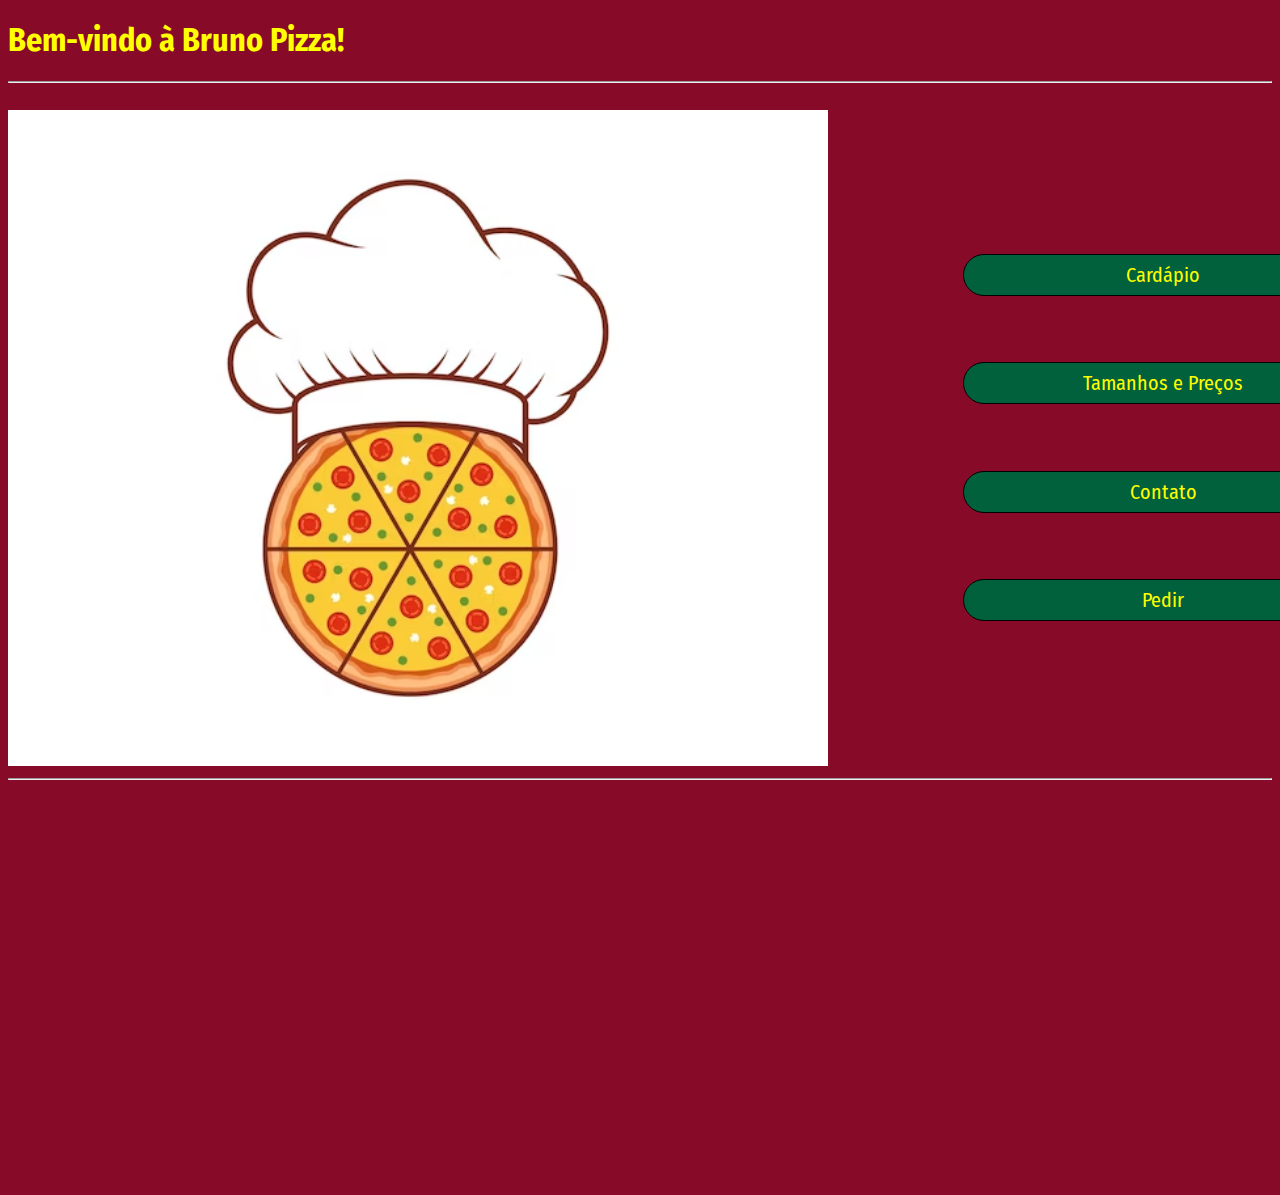
<file: index.html>
<!DOCTYPE html>

<html>
<head>
  <meta charset="UTF-8">
  <meta http-equiv="X-UA-Compatible" content="IE=edge">
  <meta name="description" content="Página inicial da Bruno Pizza">
  <meta name="keyword" content="Página,inicial,Bruno,Pizza">
  <meta name="author" content="Bruno">
  <meta name="viewport" content="width=device-width, initial-scale=1.0">
  <link rel="stylesheet" href="styleindex.css">
  <link rel="preconnect" href="https://fonts.googleapis.com">
  <link rel="preconnect" href="https://fonts.gstatic.com" crossorigin>
  <link href="https://fonts.googleapis.com/css2?family=Fira+Sans+Condensed:wght@200&display=swap" rel="stylesheet">
  <title>Bruno Pizza - Página Inicial</title>
</head>

<body>
  <h1>Bem-vindo à Bruno Pizza!</h1>
  <hr>
  <br>
  <img src="pizza-com-logotipo-de-chapeu-de-chef_698903-2564.avif">
  <br>
  <hr>
  <h3><a href = "cardapio.html"><button>Cardápio</button></a></h3>
  <br>
  <h3><a href = "tamanhopreço.html"><button>Tamanhos e Preços</button></a></h3>
  <br>
  <h3><a href = "contato.html"><button>Contato</button></a></h3>
  <br>
  <h3><a href = "pedido.html"><button>Pedir</button></a></h3>
</body>

</html>
</file>
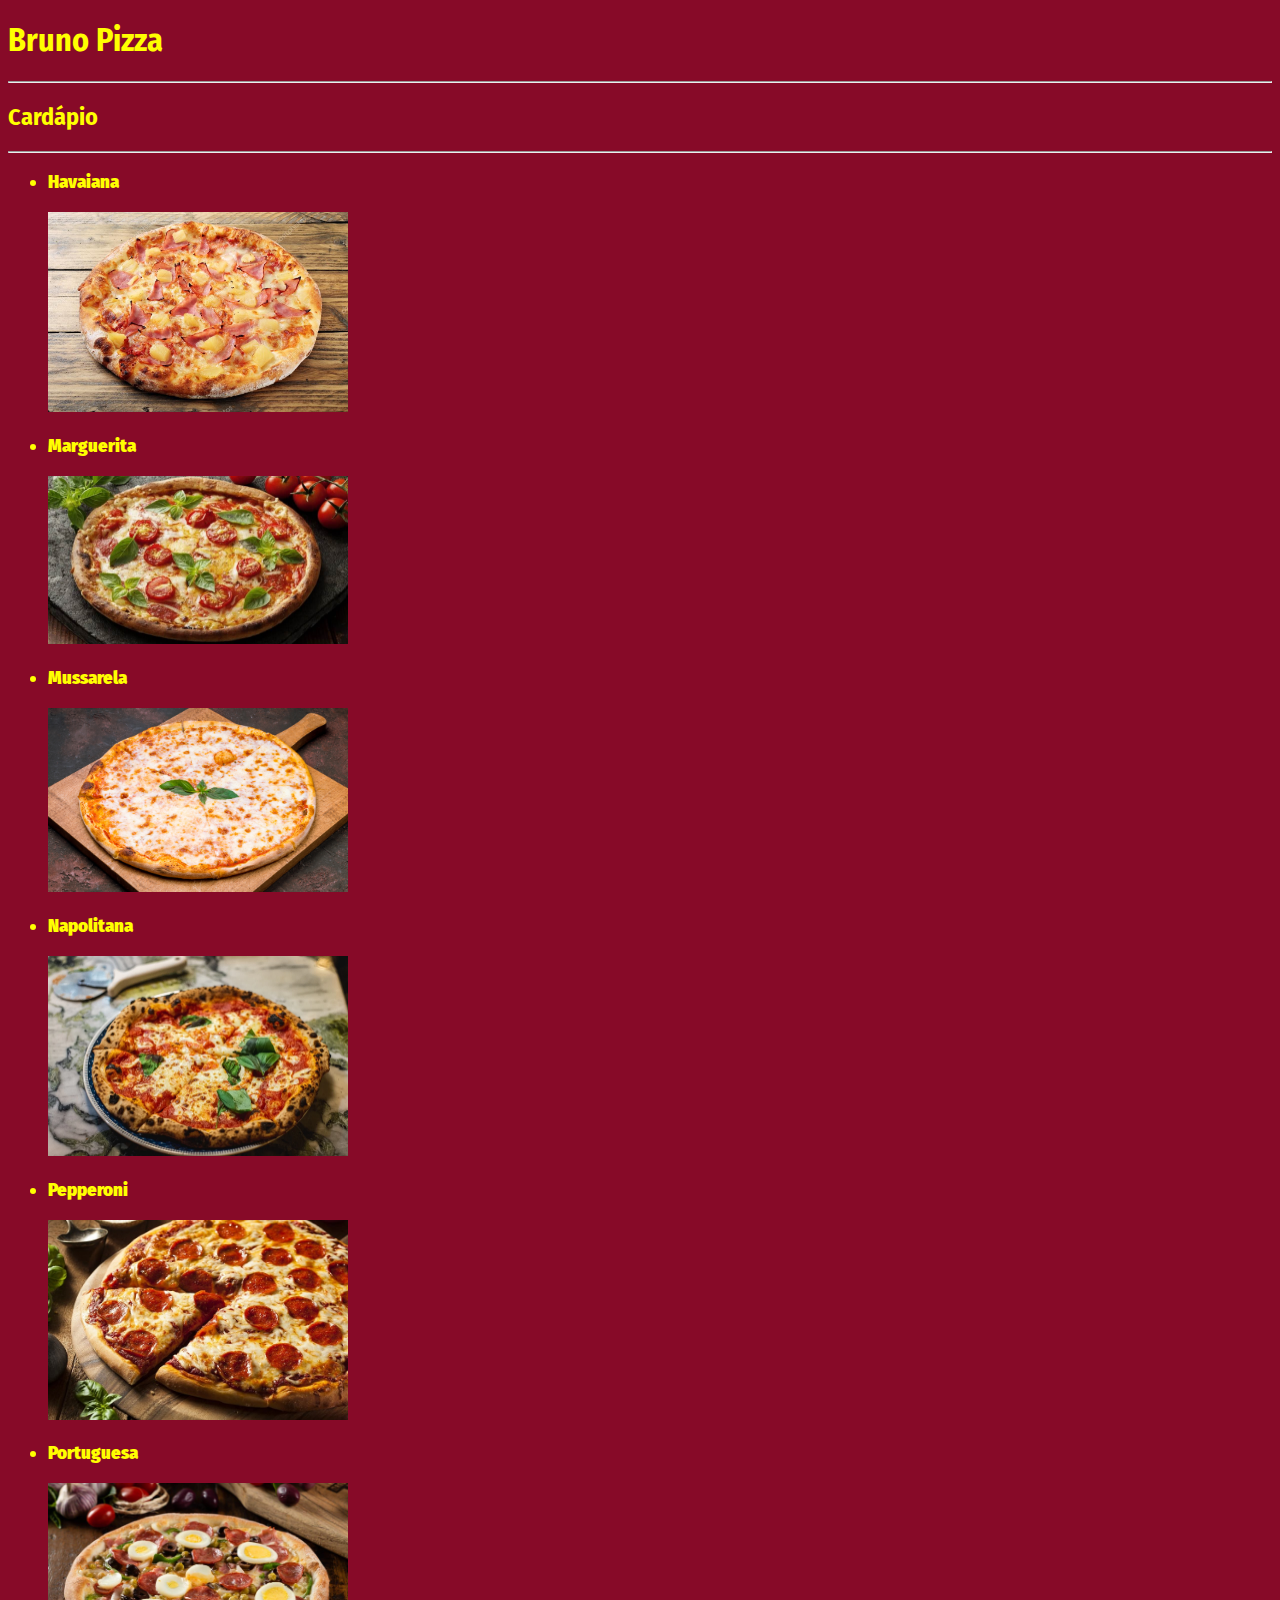
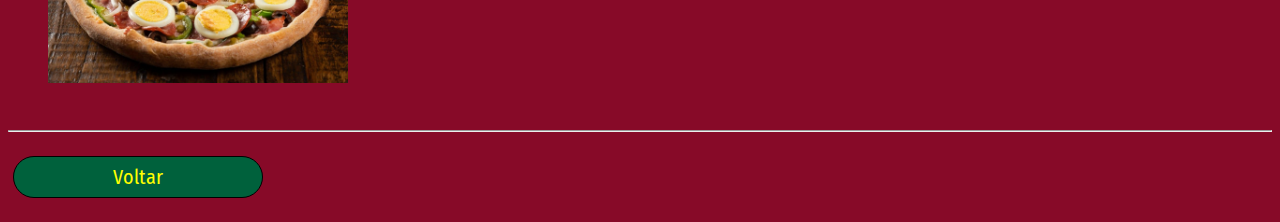
<file: cardapio.html>
<!DOCTYPE html>
<html lang="en">
<head>
  <meta charset="UTF-8">
  <meta http-equiv="X-UA-Compatible" content="IE=edge">
  <meta name="description" content="Cardápio da Bruno Pizza">
  <meta name="keyword" content="Cardápio,Bruno,Pizza">
  <meta name="author" content="Bruno">
  <meta name="viewport" content="width=device-width, initial-scale=1.0">
  <link rel="stylesheet" href="stylecardapio.css">
  <link rel="preconnect" href="https://fonts.googleapis.com">
  <link rel="preconnect" href="https://fonts.gstatic.com" crossorigin>
  <link href="https://fonts.googleapis.com/css2?family=Fira+Sans+Condensed:wght@200&display=swap" rel="stylesheet">
  <title>Bruno Pizza - Cardápio</title>
</head>
<body>
  <h1>Bruno Pizza</h1>
  <hr>
  <h2>Cardápio</h2>
  <hr>
  <ul>
    <h3><li><b>Havaiana</b></li></h3>
    <img src="depositphotos_85123738-stock-photo-hawaiian-pizza.jpg">
    <br>
    <h3><li><b>Marguerita</b></li></h3>
    <img src="pizza-margherita.jpg">
    <br>
    <h3><li><b>Mussarela</b></li></h3>
    <img src="receitas-de-pizza-de-mussarela-1.jpg">
    <br>
    <h3><li><b>Napolitana</b></li></h3>
    <img src="pizza-napolitana.webp">
    <br>
    <h3><li><b>Pepperoni</b></li></h3>
    <img src="277814-original.jpg">
    <br>
    <h3><li><b>Portuguesa</b></li></h3>
    <img src="420d726c-8.jpeg">
    <br>
  </ul>
  <br>
  <hr>
  <h3><a href = "index.html"><button>Voltar</button></a></h3>
</body>
</html>
</file>
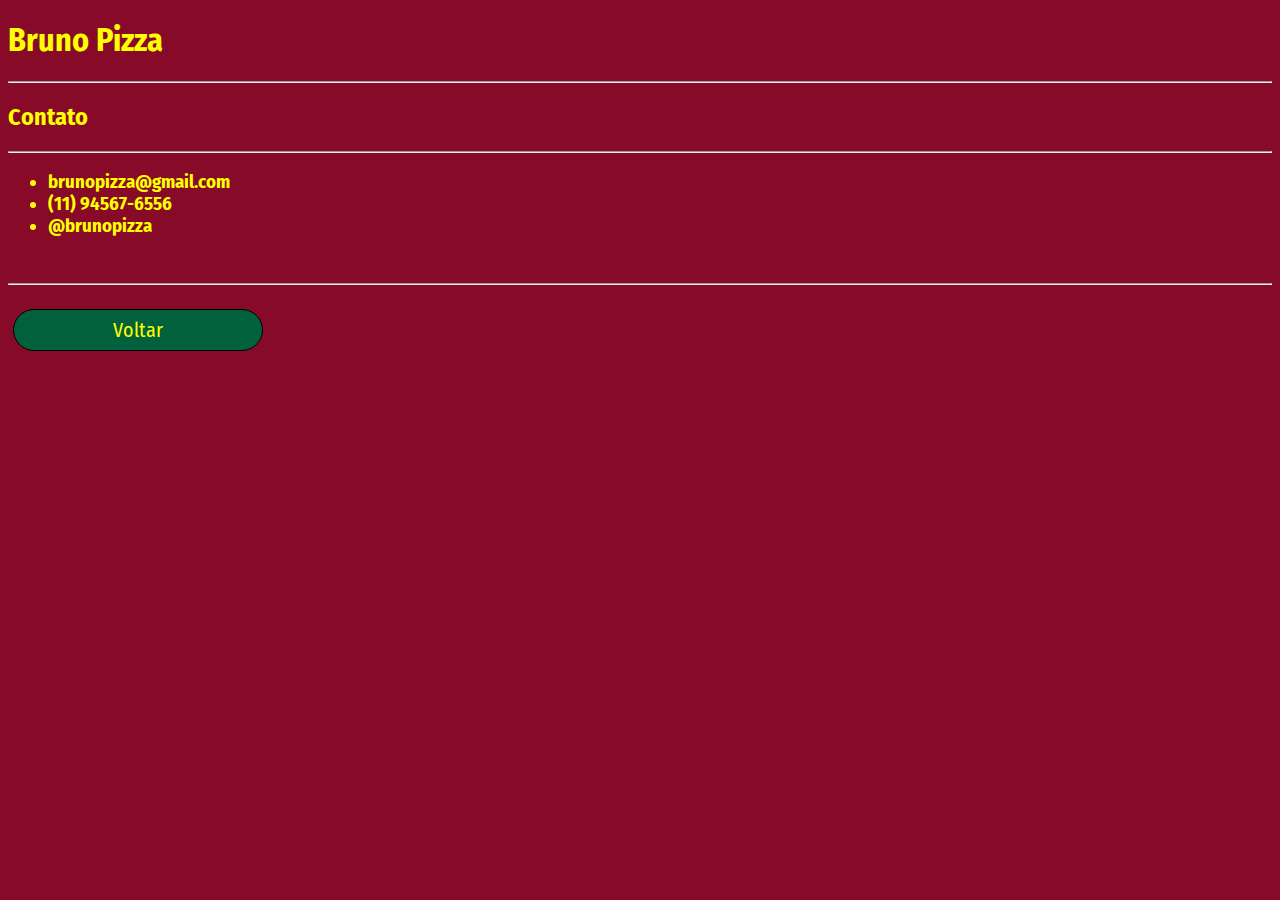
<file: contato.html>
<!DOCTYPE html>
<html lang="en">
<head>
  <meta charset="UTF-8">
  <meta http-equiv="X-UA-Compatible" content="IE=edge">
  <meta name="viewport" content="width=device-width, initial-scale=1.0">
  <link rel="stylesheet" href="stylecontato.css">
  <link rel="preconnect" href="https://fonts.googleapis.com">
  <link rel="preconnect" href="https://fonts.gstatic.com" crossorigin>
  <link href="https://fonts.googleapis.com/css2?family=Fira+Sans+Condensed:wght@200&display=swap" rel="stylesheet">
  <title>Bruno Pizza - Contato</title>
</head>
<body>
  <h1>Bruno Pizza</h1>
  <hr>
  <h2>Contato</h2>
  <hr>
  <ul>
    <h3>
    <li>brunopizza@gmail.com</li>
    <li>(11) 94567-6556</li>
    <li>@brunopizza</li>
    </h3>
  </ul>
  <br>
  <hr>
  <h3><a href = "index.html"><button>Voltar</button></a></h3>
</body>
</html>
</file>
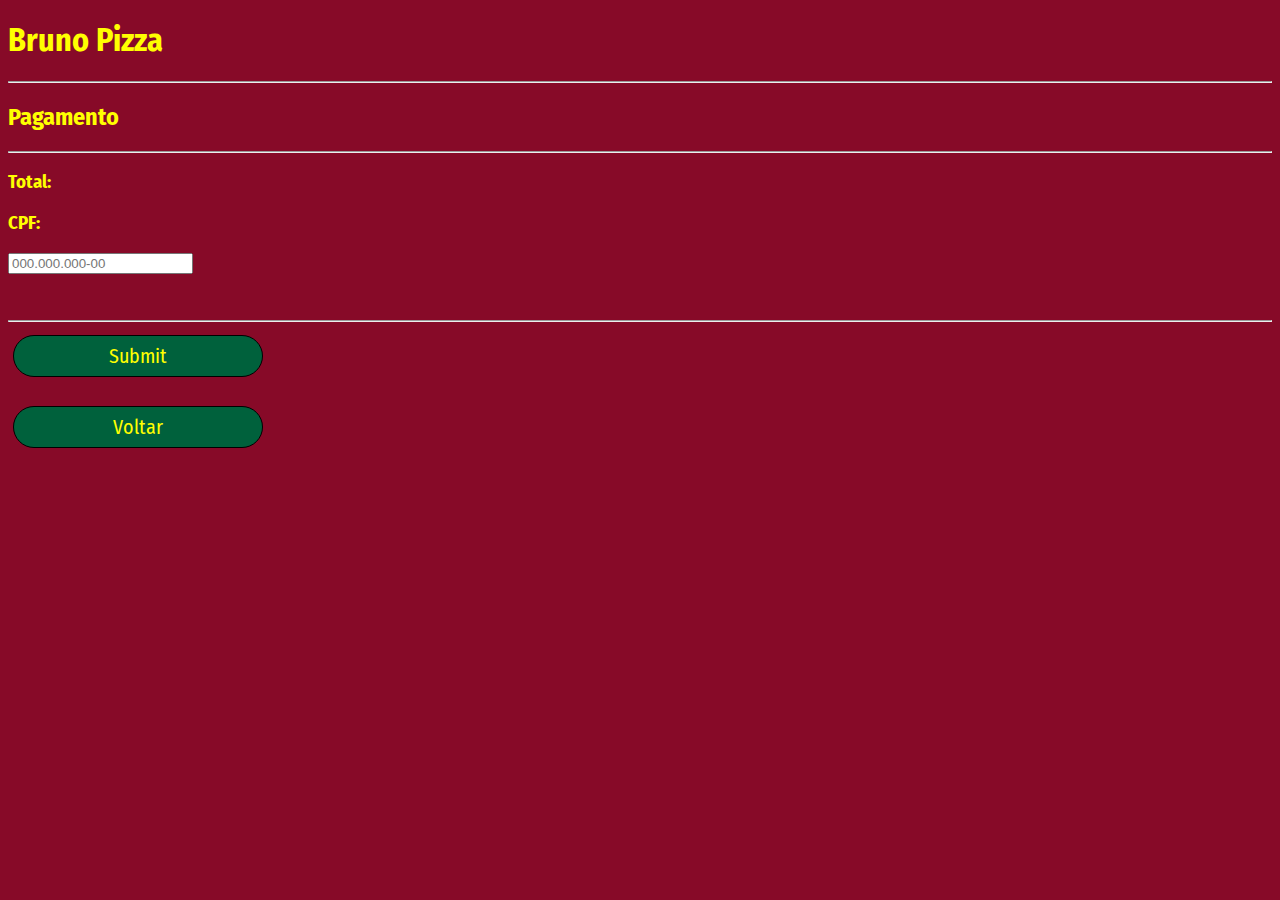
<file: paga.html>
<!DOCTYPE html>
<html lang="en">
<head>
  <meta charset="UTF-8">
  <meta http-equiv="X-UA-Compatible" content="IE=edge">
  <meta name="viewport" content="width=device-width, initial-scale=1.0">
  <link rel="stylesheet" href="stylepaga.css">
  <link rel="preconnect" href="https://fonts.googleapis.com">
  <link rel="preconnect" href="https://fonts.gstatic.com" crossorigin>
  <link href="https://fonts.googleapis.com/css2?family=Fira+Sans+Condensed:wght@200&display=swap" rel="stylesheet">
  <title>Bruno Pizza - Pagamento</title>
</head>
  
<body>
  <h1>Bruno Pizza</h1>
  <hr>
  <h2>Pagamento</h2>
  <hr>
  <form>
    <div span id="total">
      <h3><label>Total: </label></h3>
    </div>
    <div>
      <h3><label>CPF: </label></h3>
      <input type="text" name="cpf" id="cpf" placeholder="000.000.000-00">
    </div>
  <br>
  <br>
  <hr>
    <div id="rsb">
      <input type="Submit" id="submitbtn" class="input">
    </div>
  <h3><a href = "pedido.html"><button>Voltar</button></a></h3>
  <script src="scriptpaga.js"></script>
  </form>
</body>
</html>
</file>
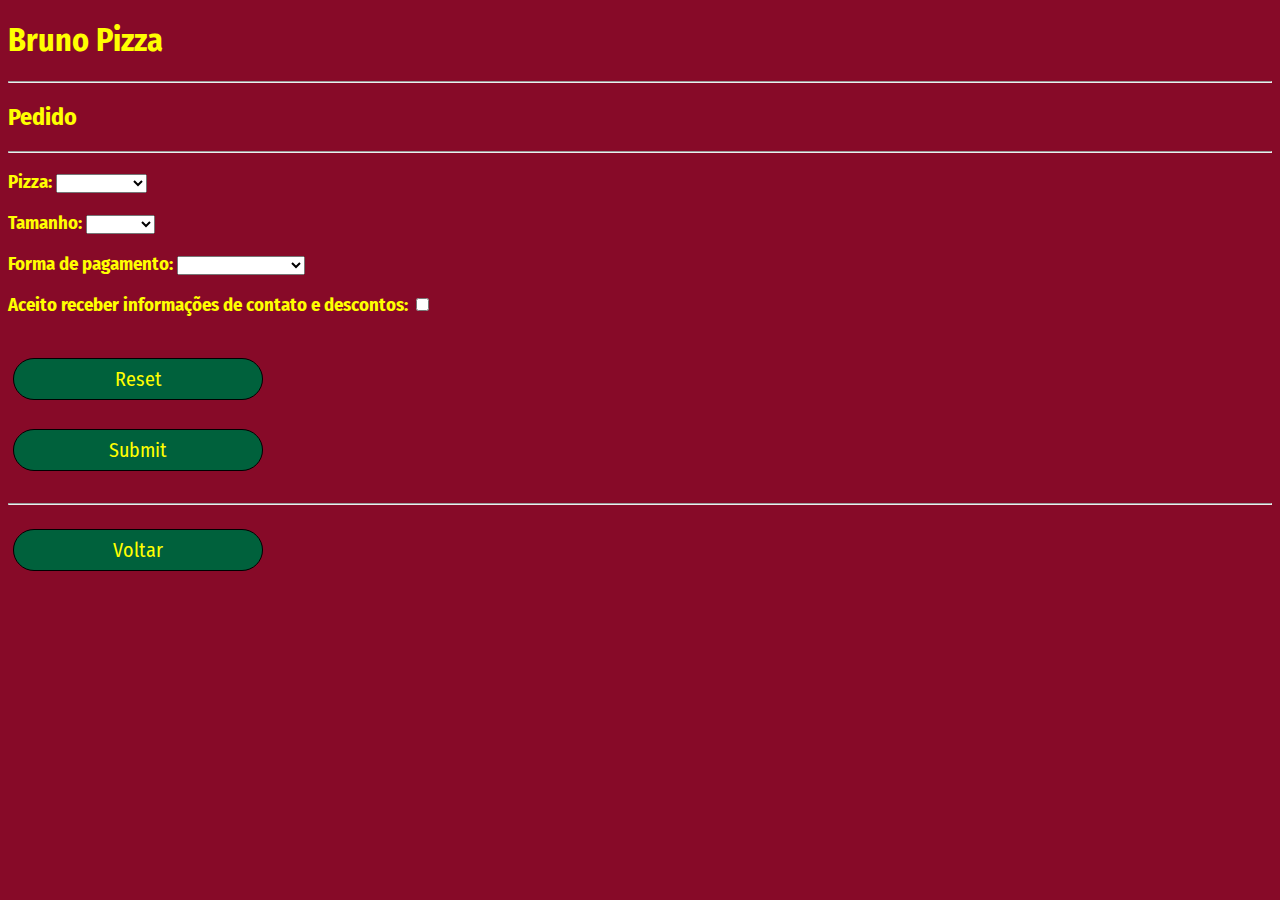
<file: pedido.html>
<!DOCTYPE html>
<html lang="en">

<head>
  <meta charset="UTF-8">
  <meta http-equiv="X-UA-Compatible" content="IE=edge">
  <meta name="viewport" content="width=device-width, initial-scale=1.0">
  <link rel="stylesheet" href="stylepedido.css">
  <link rel="preconnect" href="https://fonts.googleapis.com">
  <link rel="preconnect" href="https://fonts.gstatic.com" crossorigin>
  <link href="https://fonts.googleapis.com/css2?family=Fira+Sans+Condensed:wght@200&display=swap" rel="stylesheet">
  <title>Bruno Pizza - Pedir</title>
</head>

<body>
  <h1>Bruno Pizza</h1>
  <hr>
  <h2>Pedido</h2>
  <hr>
  <form action="paga.html" method="GET">
    <div>
      <h3>
        <label for="pizza">Pizza: </label>
        <select id="pizza" name="pizza" required>
          <option value="pizzatype0"></option>
          <option value="pizzatype1">Havaiana</option>
          <option value="pizzatype2">Marguerita</option>
          <option value="pizzatype3">Mussarela</option>
          <option value="pizzatype4">Napolitana</option>
          <option value="pizzatype5">Pepperoni</option>
          <option value="pizzatype6">Portuguesa</option>
        </select>
      </h3>
    </div>
    <div>
      <h3>
        <label for="length">Tamanho: </label>
        <select id="length" name="length" required>
          <option value="len0"></option>
          <option value="len1">Broto</option>
          <option value="len2">Média</option>
          <option value="len3">Grande</option>
          <option value="len4">Gigante</option>
        </select>
      </h3>
    </div>
    <div>
      <h3>
        <label for="payment">Forma de pagamento: </label>
        <select id="payment" name="payment">
          <option value="payform0"></option>
          <option value="cash">Dinheiro</option>
          <option value="card1">Cartão de Crédito</option>
          <option value="card2">Cartão de Débito</option>
          <option value="pix">Pix</option>
        </select>
      </h3>
    </div>
    <div>
      <h3>
        <label for="check">Aceito receber informações de contato e descontos: </label>
        <input type="checkbox" id="check" name="check">
      </h3>
    </div>
    <br>
    <div id="rsa">
      <input type="Reset" id="resetbtn" class="input">
    </div>
    <br>
    <div id="rsb">
      <input type="Submit" id="submitbtn" class="input">
    </div>
  </form>
  <br>
  <hr>
  <h3><a href="index.html"><button>Voltar</button></a></h3>
  <script src="scriptpedido.js"></script>
</body>

</html>
</file>
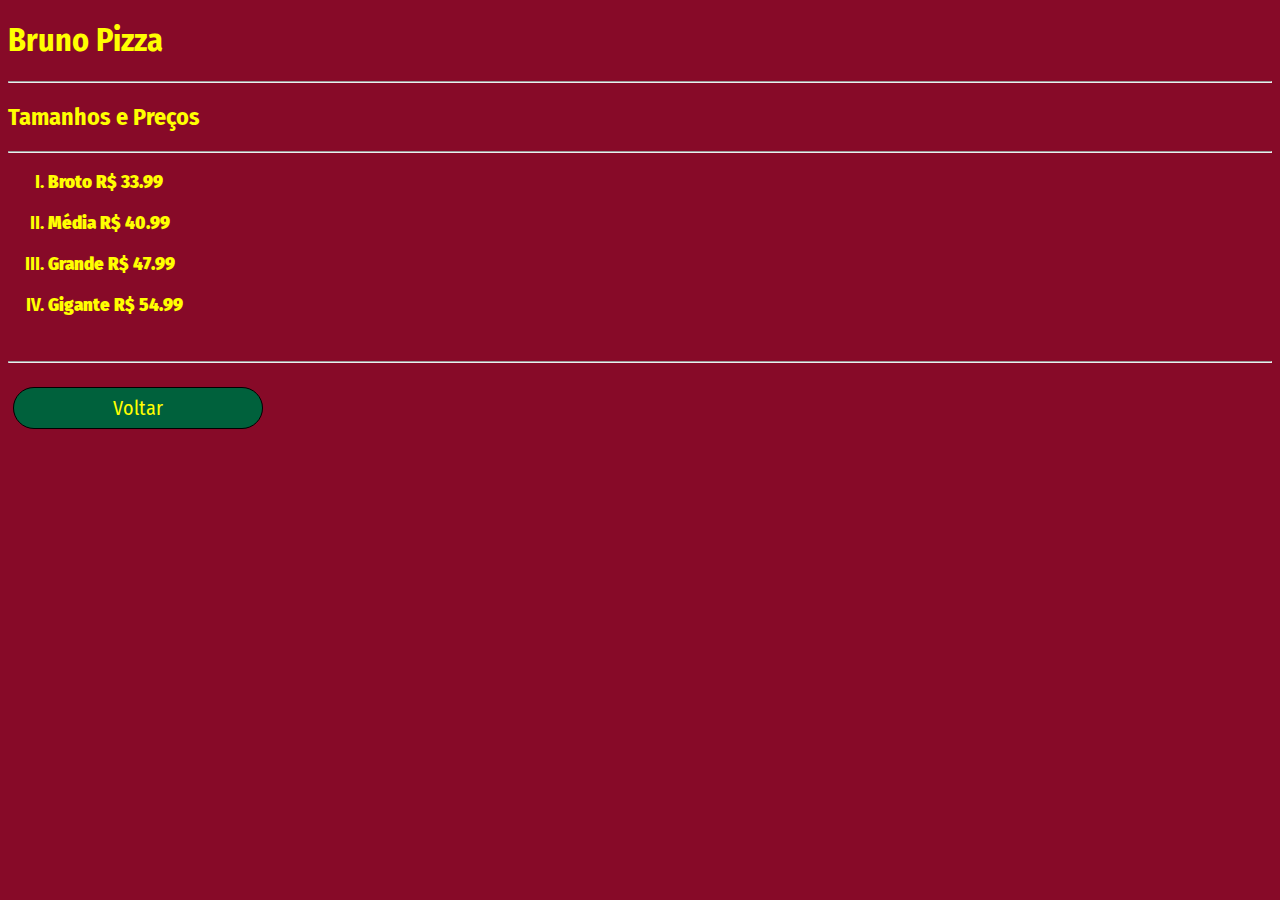
<file: tamanhopreço.html>
<!DOCTYPE html>
<html lang="en">
<head>
  <meta charset="UTF-8">
  <meta http-equiv="X-UA-Compatible" content="IE=edge">
  <meta name="description" content="Tamanhos com preços da Bruno Pizza">
  <meta name="keyword" content="Tamanhos,preços,Bruno,Pizza">
  <meta name="author" content="Bruno">
  <meta name="viewport" content="width=device-width, initial-scale=1.0">
  <link rel="stylesheet" href="styletamanhopreço.css">
  <link rel="preconnect" href="https://fonts.googleapis.com">
  <link rel="preconnect" href="https://fonts.gstatic.com" crossorigin>
  <link href="https://fonts.googleapis.com/css2?family=Fira+Sans+Condensed:wght@200&display=swap" rel="stylesheet">
  <title>Bruno Pizza - Tamanhos e Preços</title>
</head>
<body>
  <h1>Bruno Pizza</h1>
  <hr>
  <h2>Tamanhos e Preços</h3>
  <hr>
  <ol type="I">
    <h3><li><b>Broto R$ 33.99</b></li></h3>
    <h3><li><b>Média R$ 40.99</b></li></h3>
    <h3><li><b>Grande R$ 47.99</b></li></h3>
    <h3><li><b>Gigante R$ 54.99</b></li></h3>
  </ol>
  <br>
  <hr>
  <h3><a href = "index.html"><button>Voltar</button></a></h3>
</body>
</html>
</file>
<file: styleindex.css>
body{
  background-color: #870a28;
  font-family: 'Fira Sans Condensed', sans-serif;;
}

h1{
  color: yellow;
}

img{
  width: 820px;
}

button {
  background-color: #00613c;
  color: yellow;
  border-radius: 100px;
  width: 400px;
  margin: 5px;
  padding: 8px;
  border: 1px solid black;
  cursor: pointer;
  font-family: 'Fira Sans Condensed', sans-serif;
  font-size: 20px;
  position: relative;
  bottom: 550px;
  left: 950px;
  transition: background-color 0.25s;
}

button:hover {
  background-color: #00472c;
}

button:active {
  background-color: #00613c;
}
</file>
<file: stylecardapio.css>
body{
  background-color: #870a28;
  font-family: 'Fira Sans Condensed', sans-serif;
}

h1{
  color: yellow;
  font-family: 'Fira Sans Condensed', sans-serif;
}

h2{
  color: yellow;
  font-family: 'Fira Sans Condensed', sans-serif;
}

h3{
  color: yellow;
  font-family: 'Fira Sans Condensed', sans-serif;
}

img{
  width: 300px;
}

button{
  background-color: #00613c;
  color: yellow;
  border-radius:100px;
  width:250px;
  margin: 5px;
  padding: 8px;
  border: 1px solid black;
  cursor: pointer;
  font-family: 'Fira Sans Condensed', sans-serif;
  font-size: 20px;
  transition: background-color 0.25s;
}

button:hover {
  background-color: #00472c;
}

button:active {
  background-color: #00613c;
}
</file>
<file: stylecontato.css>
body{
  background-color: #870a28;
  font-family: 'Fira Sans Condensed', sans-serif;
}

h1{
  color: yellow;
  font-family: 'Fira Sans Condensed', sans-serif;
}

h2{
  color: yellow;
  font-family: 'Fira Sans Condensed', sans-serif;
}

h3{
  color: yellow;
  font-family: 'Fira Sans Condensed', sans-serif;
}

button{
  background-color: #00613c;
  color: yellow;
  border-radius:100px;
  width:250px;
  margin: 5px;
  padding: 8px;
  border: 1px solid black;
  cursor: pointer;
  font-family: 'Fira Sans Condensed', sans-serif;
  font-size: 20px;
  transition: background-color 0.25s;
}

button:hover {
  background-color: #00472c;
}

button:active {
  background-color: #00613c;
}
</file>
<file: stylepaga.css>
body{
  background-color: #870a28;
  font-family: 'Fira Sans Condensed', sans-serif;
}

h1{
  color: yellow;
  font-family: 'Fira Sans Condensed', sans-serif;
}

h2{
  color: yellow;
  font-family: 'Fira Sans Condensed', sans-serif;
}

h3{
  color: yellow;
  font-family: 'Fira Sans Condensed', sans-serif;
}

button{
  background-color: #00613c;
  color: yellow;
  border-radius:100px;
  width:250px;
  margin: 5px;
  padding: 8px;
  border: 1px solid black;
  cursor: pointer;
  font-family: 'Fira Sans Condensed', sans-serif;
  font-size: 20px;
  transition: background-color 0.25s;
}

button:hover {
  background-color: #00472c;
}

button:active {
  background-color: #00613c;
}

.input{
  background-color: #00613c;
  color: yellow;
  border-radius:100px;
  width:250px;
  margin: 5px;
  padding: 8px;
  border: 1px solid black;
  cursor: pointer;
  font-family: 'Fira Sans Condensed', sans-serif;
  font-size: 20px;
  transition: background-color 0.25s;
}

.input:hover {
  background-color: #00472c;
}

.input:active {
  background-color: #00613c;
}
</file>
<file: stylepedido.css>
body{
  background-color: #870a28;
  font-family: 'Fira Sans Condensed', sans-serif;
}

h1{
  color: yellow;
  font-family: 'Fira Sans Condensed', sans-serif;
}

h2{
  color: yellow;
  font-family: 'Fira Sans Condensed', sans-serif;
}

h3{
  color: yellow;
  font-family: 'Fira Sans Condensed', sans-serif;
}

button{
  background-color: #00613c;
  color: yellow;
  border-radius:100px;
  width:250px;
  margin: 5px;
  padding: 8px;
  border: 1px solid black;
  cursor: pointer;
  font-family: 'Fira Sans Condensed', sans-serif;
  font-size: 20px;
  transition: background-color 0.25s;
}

button:hover {
  background-color: #00472c;
}

button:active {
  background-color: #00613c;
}

.input{
  background-color: #00613c;
  color: yellow;
  border-radius:100px;
  width:250px;
  margin: 5px;
  padding: 8px;
  border: 1px solid black;
  cursor: pointer;
  font-family: 'Fira Sans Condensed', sans-serif;
  font-size: 20px;
  transition: background-color 0.25s;
}

.input:hover {
  background-color: #00472c;
}

.input:active {
  background-color: #00613c;
}
</file>
<file: styletamanhopreço.css>
body{
  background-color: #870a28;
  font-family: 'Fira Sans Condensed', sans-serif;
}

h1{
  color: yellow;
  font-family: 'Fira Sans Condensed', sans-serif;
}

h2{
  color: yellow;
  font-family: 'Fira Sans Condensed', sans-serif;
}

h3{
  color: yellow;
  font-family: 'Fira Sans Condensed', sans-serif;
}

button{
  background-color: #00613c;
  color: yellow;
  border-radius:100px;
  width:250px;
  margin: 5px;
  padding: 8px;
  border: 1px solid black;
  cursor: pointer;
  font-family: 'Fira Sans Condensed', sans-serif;
  font-size: 20px;
  transition: background-color 0.25s;
}

button:hover {
  background-color: #00472c;
}

button:active {
  background-color: #00613c;
}
</file>
